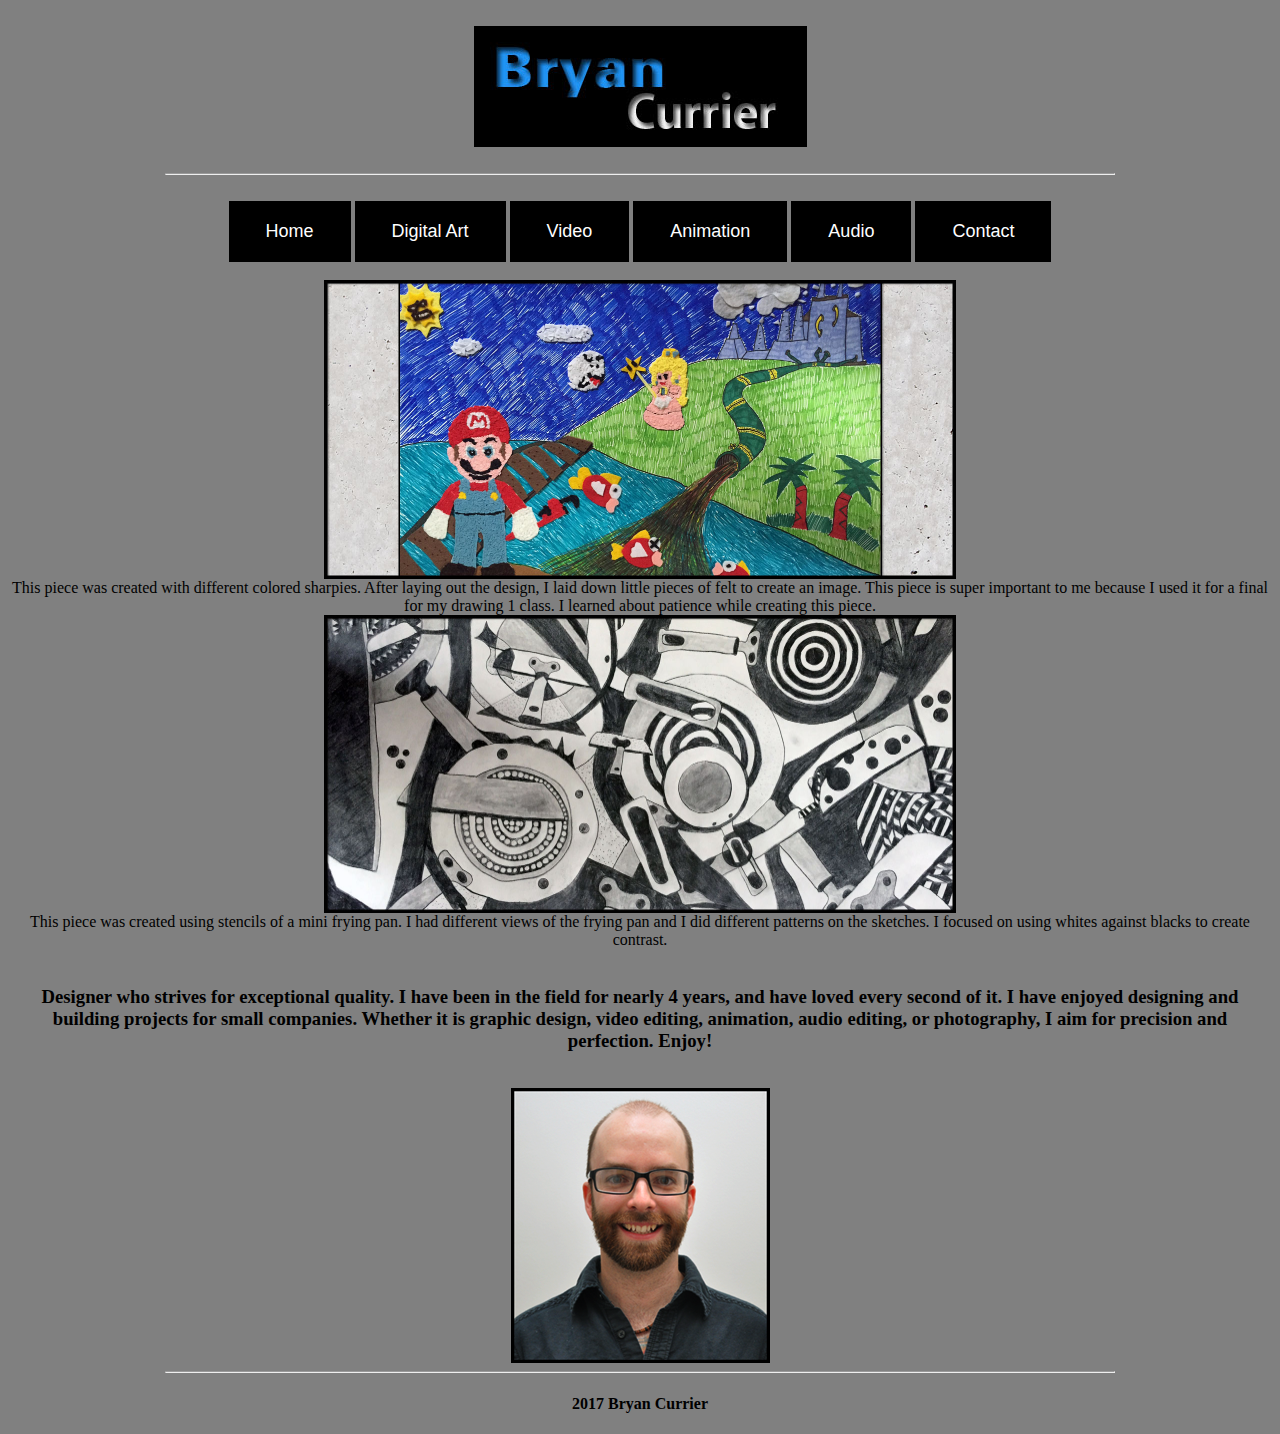
<file: index.html>
<html>
<head>
<link rel="stylesheet" href="style.css">
<title>Bryan Currier</title>
<meta name="viewport" content="width=device-width">
</head>
<body>
<br>
<center><img src="images/logo.jpg"></center>
<br>
<hr>
<br>
<center>
<button class="button button1">Home</button>
<a href="art.html"><button class="button button1">Digital Art</button></a>
<a href="video.html"><button class="button button1">Video</button></a>
<a href="animation.html"><button class="button button1">Animation</button></a>
<a href="audio.html"><button class="button button1">Audio</button></a>
<a href="contact.html"><button class="button button1">Contact</button></a>
<br>
<br>

	<div class="art">
	<img src="images/art-1.jpg" width="100%">
	<span>This piece was created with different colored sharpies. After laying out the design, I laid down little pieces of felt to create an image. This piece is super important to me because I used it for a final for my drawing 1 class. I learned about patience while creating this piece.</span>
	</div>
	<div class="art">
	<img src="images/art-2.jpg" width="100%">
	<span>This piece was created using stencils of a mini frying pan. I had different views of the frying pan and I did different patterns on the sketches. I focused on using whites against blacks to create contrast.</span>
	</div>
	</div>


<center>
<br>
<h3>Designer who strives for exceptional quality. I have been in the field for nearly 4 years, and have loved every second of it. I have enjoyed designing and building projects for small companies. Whether it is graphic design, video editing, animation, audio editing, or photography, I aim for precision and perfection. Enjoy!</h3>
<br>
<center><img src="images/headshot.png"></center>
</center>
<hr>
<h4><center>2017 Bryan Currier</center></h4>
</body>
</html>
</file>
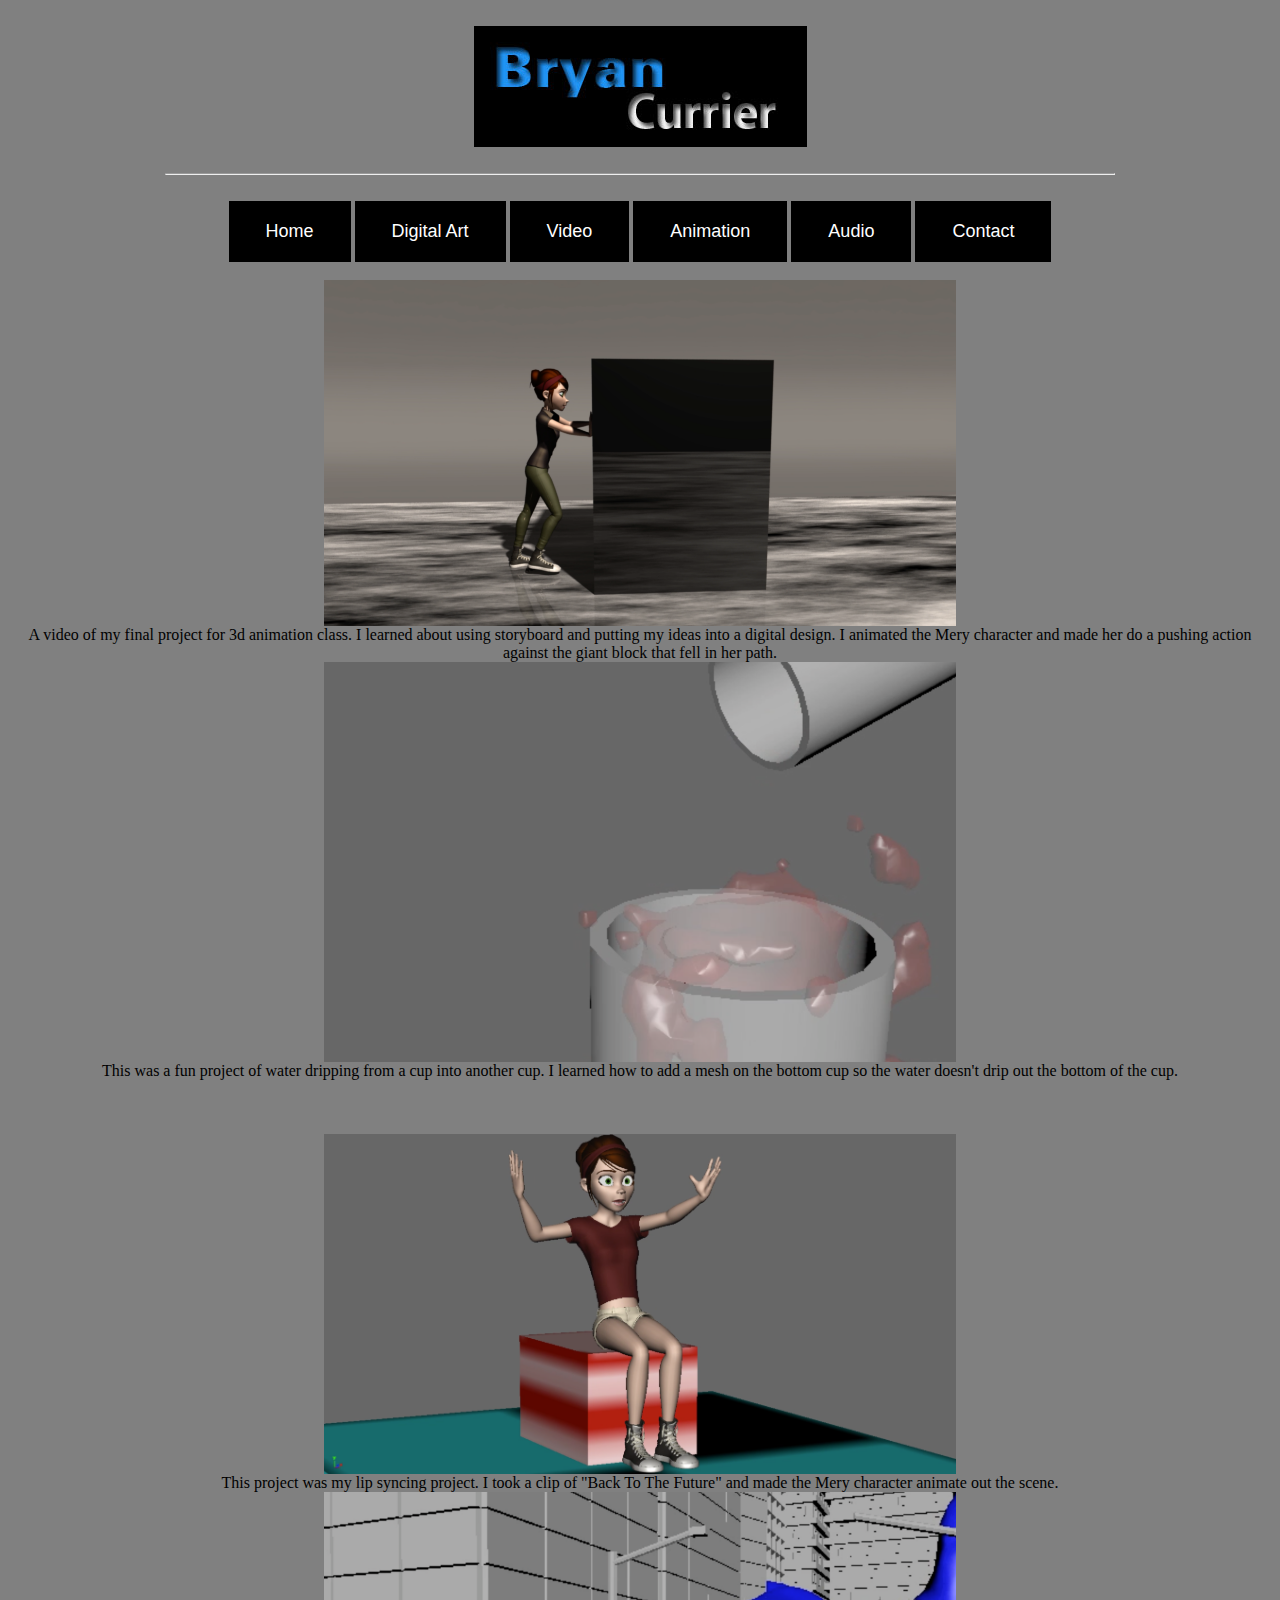
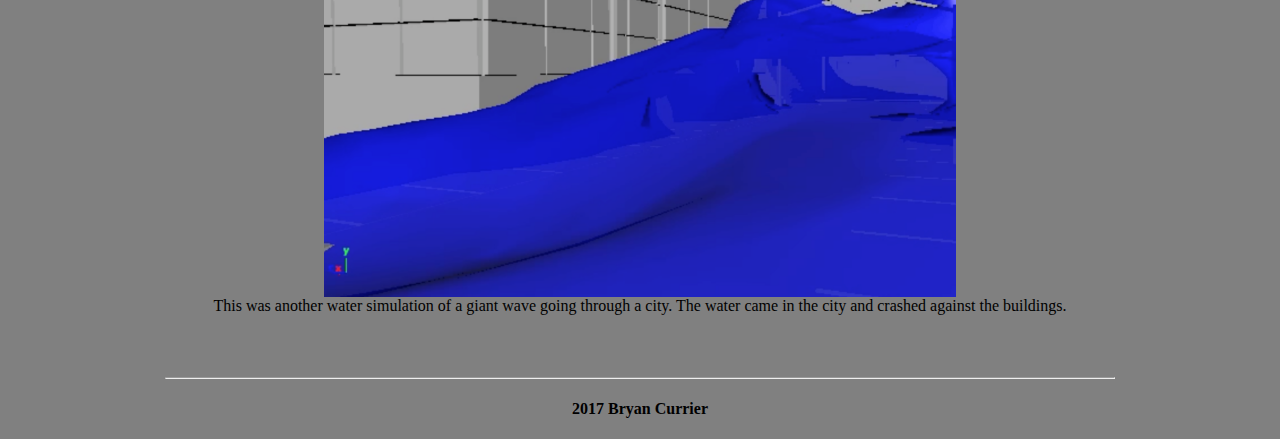
<file: animation.html>
<html>
<head>
<link rel="stylesheet" href="style.css">
<title>Animation</title>
<meta name="viewport" content="width=device-width">
</head>
<body>
<br>
<center><img src="images/logo.jpg"></center>
<br>
<hr>
<br>
<center>

<a href="index.html"><button class="button button1">Home</button></a>
<a href="art.html"><button class="button button1">Digital Art</button></a>
<a href="video.html"><button class="button button1">Video</button></a>
<button class="button button1">Animation</button>
<a href="audio.html"><button class="button button1">Audio</button></a>
<a href="contact.html"><button class="button button1">Contact</button></a>
<br>
<br>
<div class="art">
	<img src="images/ani.png" width="100%">
	<span>A video of my final project for 3d animation class. I learned about using storyboard and putting my ideas into a digital design. I animated the Mery character and made her do a pushing action against the giant block that fell in her path.</span>
	</div>
	<div class="art">
	<img src="images/ani2.png" width="100%">
	<span>This was a fun project of water dripping from a cup into another cup. I learned how to add a mesh on the bottom cup so the water doesn't drip out the bottom of the cup.</span>
	</div>
	</div>
<br>
<br>
<br>
<br>
<div class="art">
	<img src="images/ani3.png" width="100%">
	<span>This project was my lip syncing project. I took a clip of "Back To The Future" and made the Mery character animate out the scene.</span>
	</div>
	<div class="art">
	<img src="images/ani4.png" width="100%">
	<span>This was another water simulation of a giant wave going through a city. The water came in the city and crashed against the buildings.</span>
	</div>
	</div>
<br>
<br>
<br>
<br>

<hr>
<h4><center>2017 Bryan Currier</center></h4>
</body>
</html>
</file>
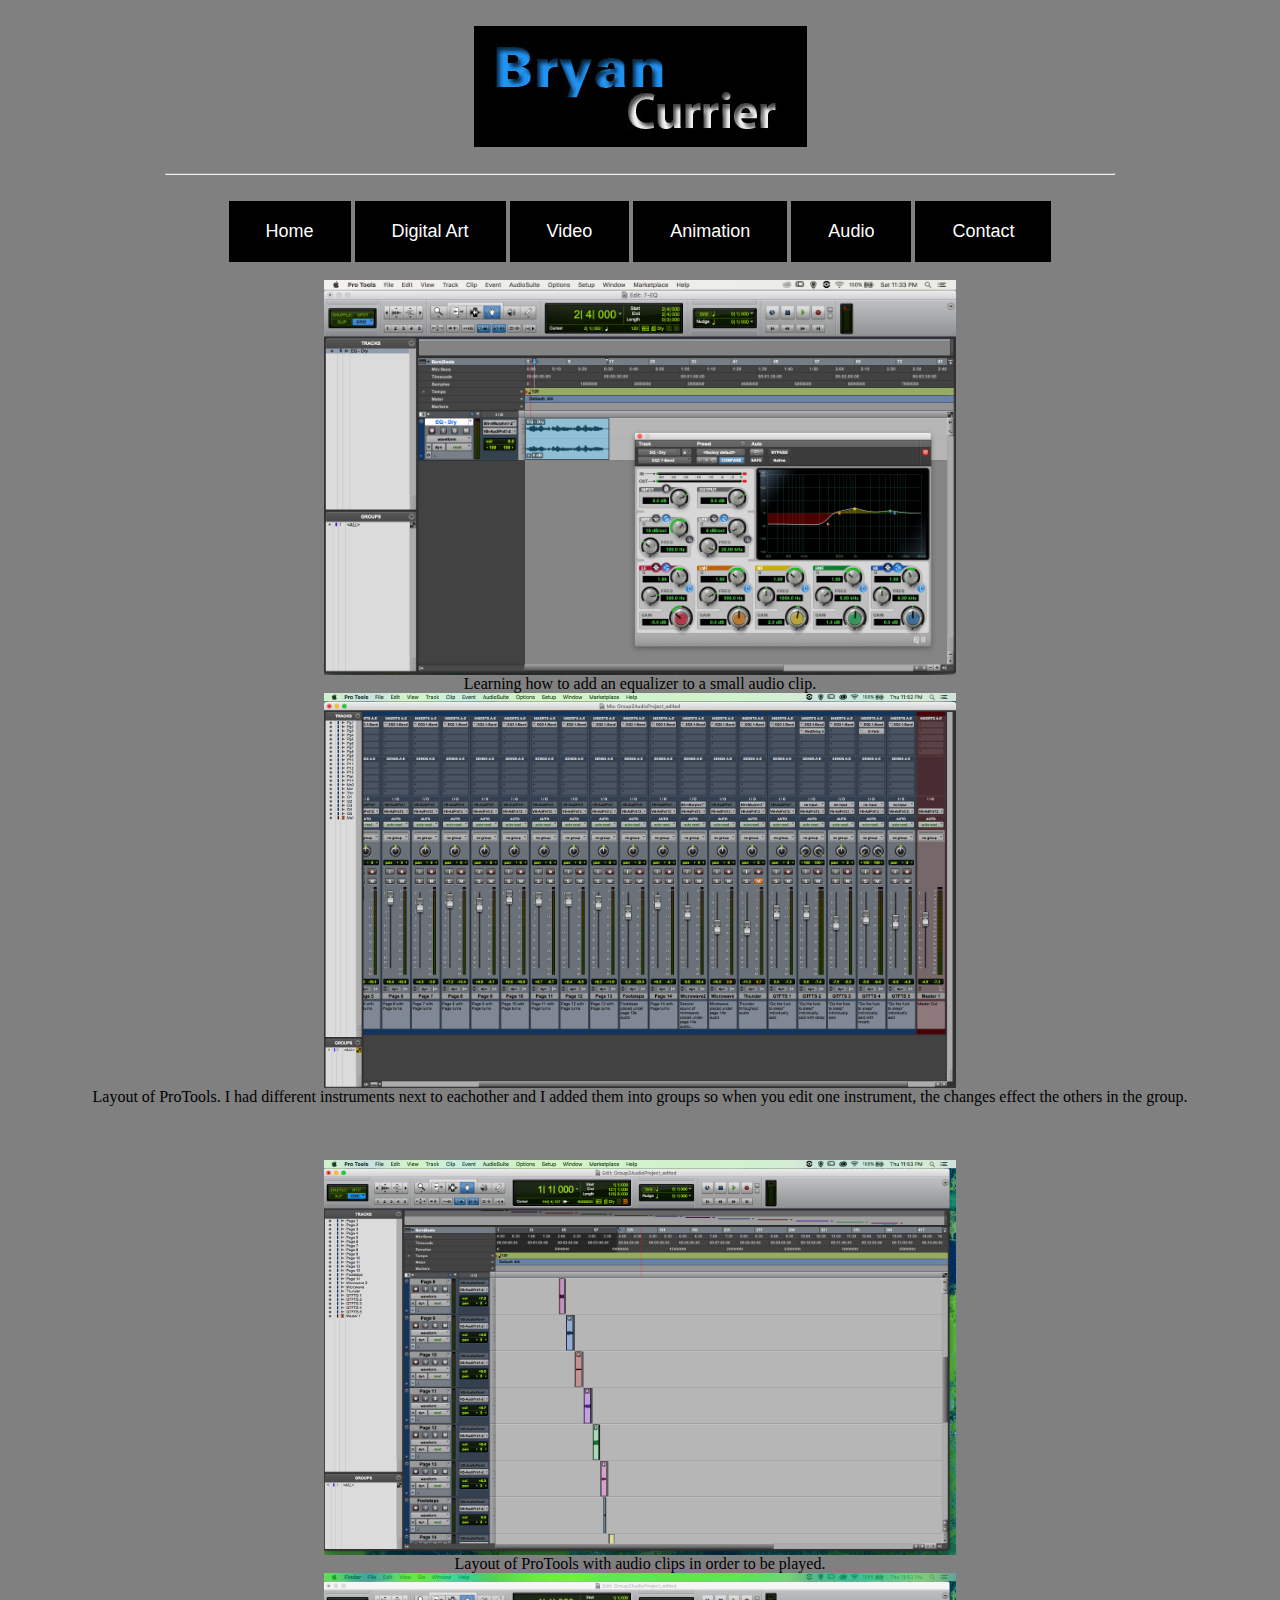
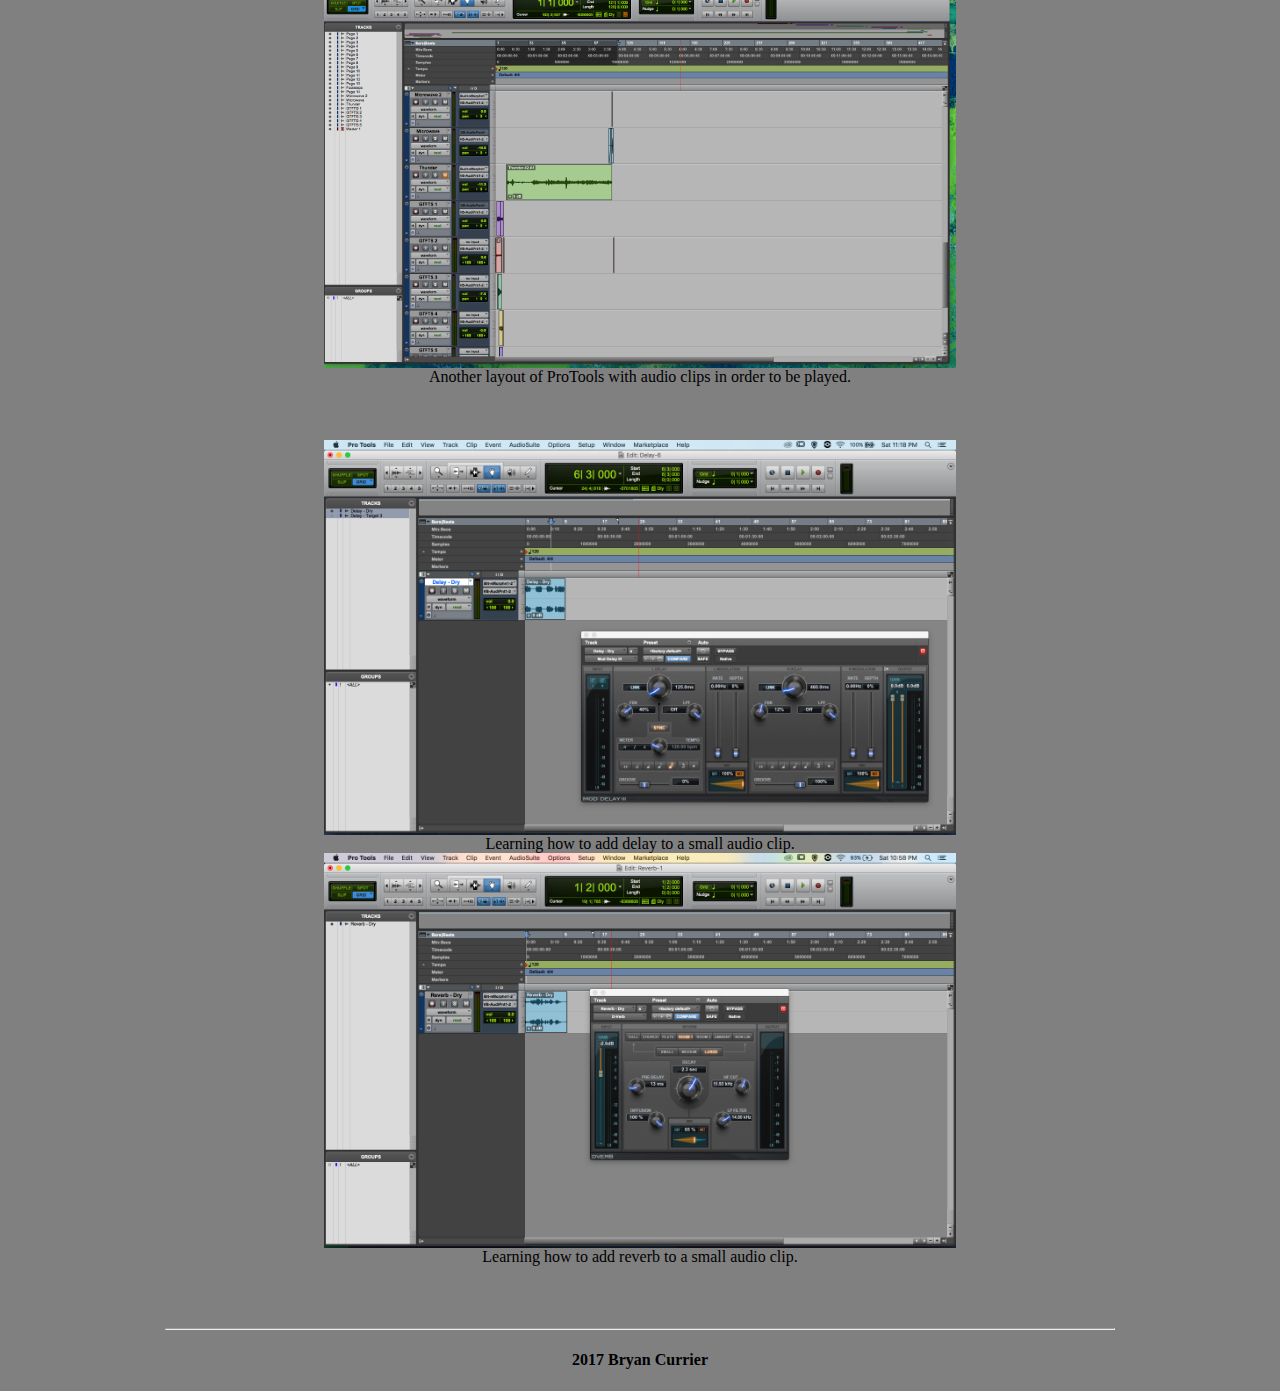
<file: audio.html>
<html>
<head>
<link rel="stylesheet" href="style.css">
<title>Audio</title>
<meta name="viewport" content="width=device-width">
</head>
<body>
<br>
<center><img src="images/logo.jpg"></center>
<br>
<hr>
<br>
<center>

<a href="index.html"><button class="button button1">Home</button></a>
<a href="art.html"><button class="button button1">Digital Art</button></a>
<a href="video.html"><button class="button button1">Video</button></a>
<a href="animation.html"><button class="button button1">Animation</button></a>
<button class="button button1">Audio</button>
<a href="contact.html"><button class="button button1">Contact</button></a>
<br>
<br>
<div class="art">
	<img src="images/1.png" width="100%">
	<span>Learning how to add an equalizer to a small audio clip.</span>
	</div>
	<div class="art">
	<img src="images/2.png" width="100%">
	<span>Layout of ProTools. I had different instruments next to eachother and I added them into groups so when you edit one instrument, the changes effect the others in the group.</span>
	</div>
	</div>
<br>
<br>
<br>
<br>
<div class="art">
	<img src="images/3.png" width="100%">
	<span>Layout of ProTools with audio clips in order to be played.</span>
	</div>
	<div class="art">
	<img src="images/4.png" width="100%">
	<span>Another layout of ProTools with audio clips in order to be played.</span>
	</div>
	</div>
<br>
<br>
<br>
<br>
<div class="art">
	<img src="images/5.png" width="100%">
	<span>Learning how to add delay to a small audio clip.</span>
	</div>
	<div class="art">
	<img src="images/6.png" width="100%">
	<span>Learning how to add reverb to a small audio clip.</span>
	</div>
	</div>
<br>
<br>
<br>
<br>

<hr>
<h4><center>2017 Bryan Currier</center></h4>
</body>
</html>
</file>
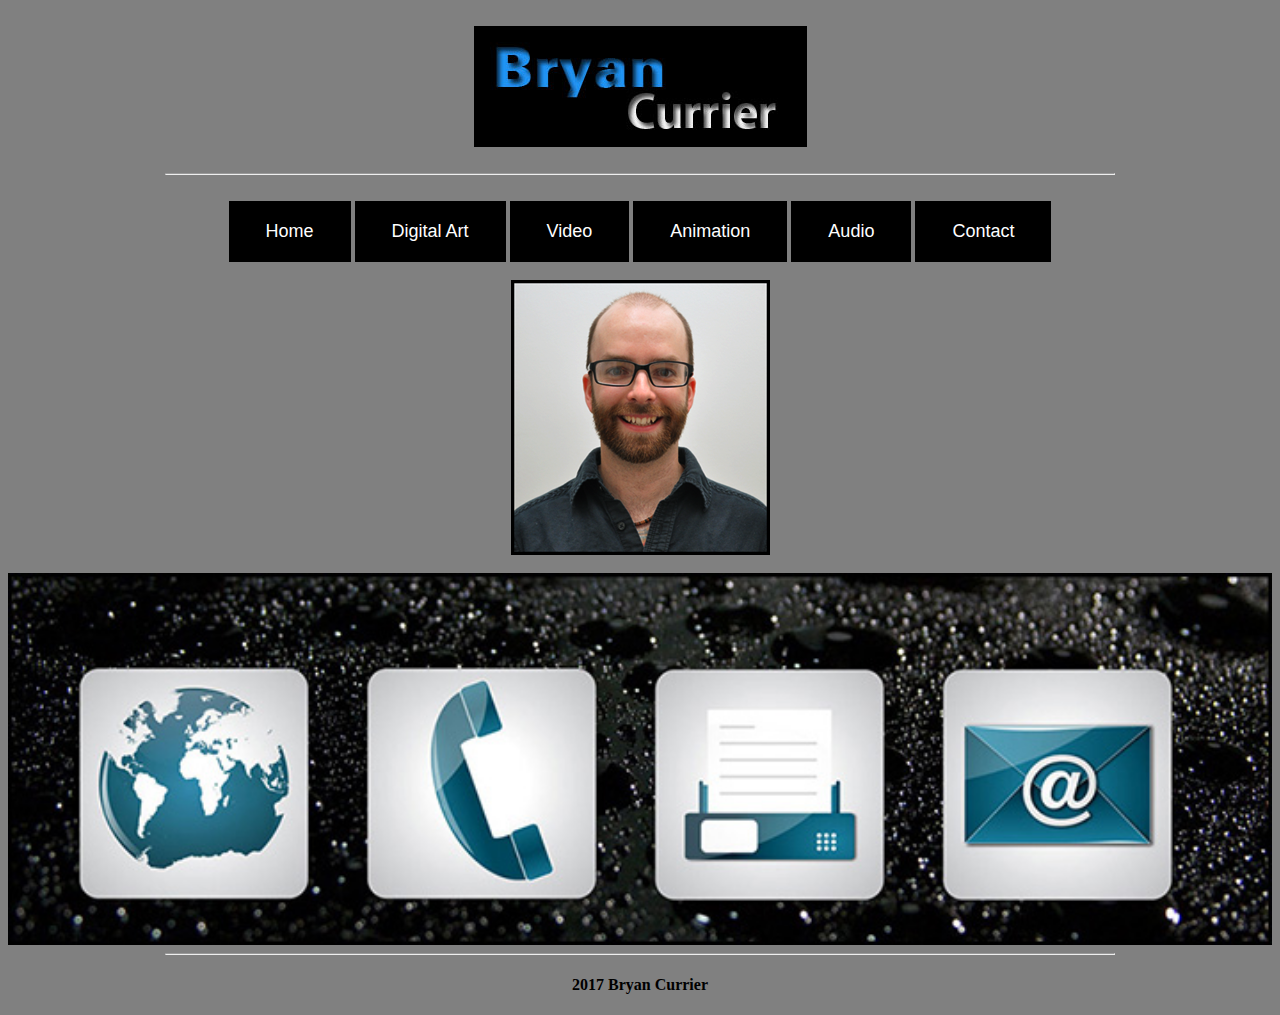
<file: contact.html>
<html>
<head>
<link rel="stylesheet" href="style.css">
<title>Contact</title>
<meta name="viewport" content="width=device-width">
</head>
<body>
<br>
<center><img src="images/logo.jpg"></center>
<br>
<hr>
<br>
<center>
<a href="index.html"><button class="button button1">Home</button></a>
<a href="art.html"><button class="button button1">Digital Art</button></a>
<a href="video.html"><button class="button button1">Video</button></a>
<a href="animation.html"><button class="button button1">Animation</button></a>
<a href="audio.html"><button class="button button1">Audio</button></a>
<button class="button button1">Contact</button>
</center>
<br>
<center>
<img src="images/headshot.png"></td>
<br>

<center>
<br>
<img src="images/contact.jpg" width="100%">
<br>
</table>
</center>
<hr>

<h4><center>2017 Bryan Currier</center></h4>
</body>
</html>
</file>
<file: style.css>
body {
    background-color:gray;
}

h1 {
    color: yellow;
}

h2 {color:black;
}

h3 {color:black;
}

h4 {color:black;
}

p {color:red;
}

hr {width:75%;
	margin-left:auto;
	margin-right:auto;
	color:#ffffff;
}

.button {
    background-color: #ffffff;
    border: 1px;
    color: gray;
    padding: 18px 35px;
    text-align: center;
    font-size: 18px;
}

.button1 {
	background-color: black;
	color: white;
	border: 2px solid #000000;
}

.button1:hover {
	background-color: white;
	color: black;
}

.art{
	display:inline-block;
}

.art span {display:block;}

.art img {
	display:inline-block;
	width:100%;
	max-width: 632px;
}

@media only screen and (max-device-width: 480px){
	.art {
		display: block;
	}
}
</file>
